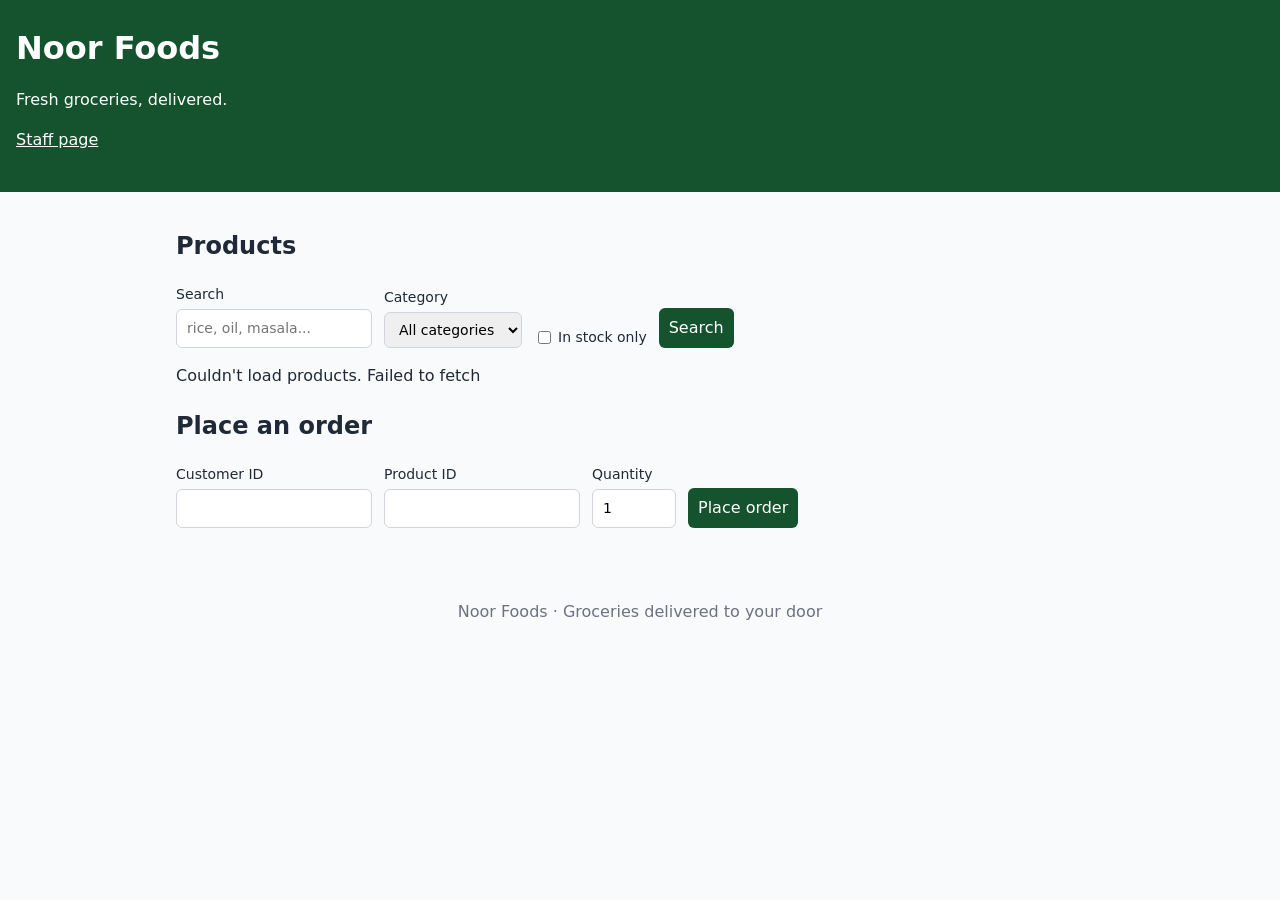
<file: week-05/final/noor-foods-web/index.html>
<!doctype html>
<html lang="en">
  <head>
    <meta charset="utf-8">
    <meta name="viewport" content="width=device-width, initial-scale=1">
    <title>Noor Foods</title>
    <link rel="stylesheet" href="styles.css">
    <script src="app.js" defer></script>
  </head>
  <body>
    <header>
      <h1>Noor Foods</h1>
      <p>Fresh groceries, delivered.</p>
      <p><a href="staff.html" style="color: white">Staff page</a></p>
    </header>

    <main>
      <h2>Products</h2>

      <form id="search-form" class="toolbar">
        <label>
          Search
          <input type="search" name="search" placeholder="rice, oil, masala...">
        </label>
        <label>
          Category
          <select name="category_id">
            <option value="">All categories</option>
          </select>
        </label>
        <label class="checkbox">
          <input type="checkbox" name="in_stock" value="true">
          In stock only
        </label>
        <button type="submit">Search</button>
      </form>

      <p id="message"></p>
      <ul id="product-list"></ul>

      <section>
        <h2>Place an order</h2>
        <form id="order-form" class="toolbar">
          <label>
            Customer ID
            <input type="number" name="customer_id" min="1" required>
          </label>
          <label>
            Product ID
            <input type="number" name="product_id" min="1" required>
          </label>
          <label>
            Quantity
            <input type="number" name="quantity" min="1" max="50" value="1" required>
          </label>
          <button type="submit">Place order</button>
        </form>
        <p id="order-message"></p>
      </section>
    </main>

    <footer>
      <p>Noor Foods · Groceries delivered to your door</p>
    </footer>
  </body>
</html>
</file>
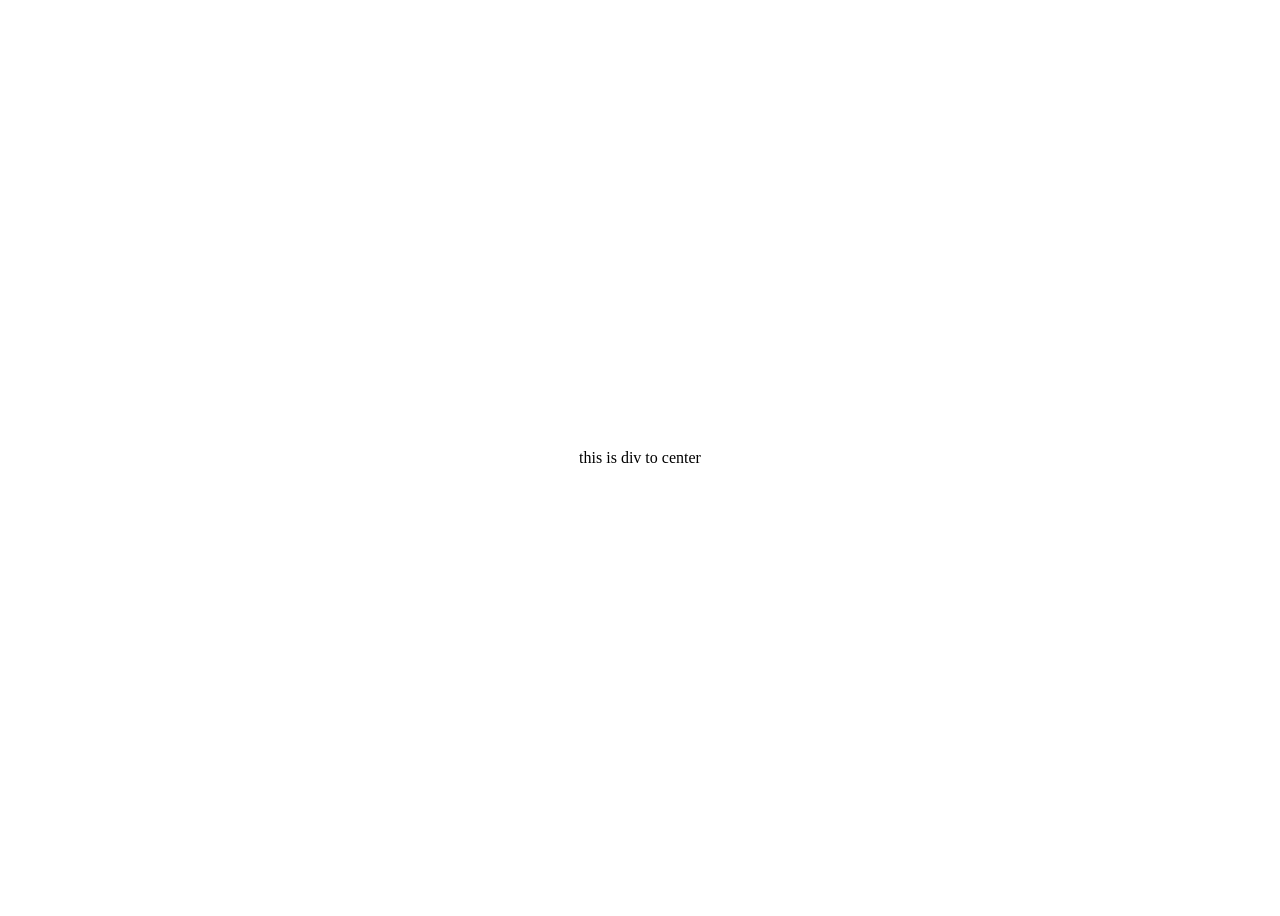
<file: week-05/in-class/testfile.html>
<!doctype html>
<html lang="en">

<head>
    <meta charset="utf-8">
    <meta name="viewport" content="width=device-width, initial-scale=1">
    <title>Noor Foods</title>
    <link rel="stylesheet" href="styles.css">
</head>

<body>



    <div class="test-1">
        this is div to center
    </div>



</body>

</html>
</file>
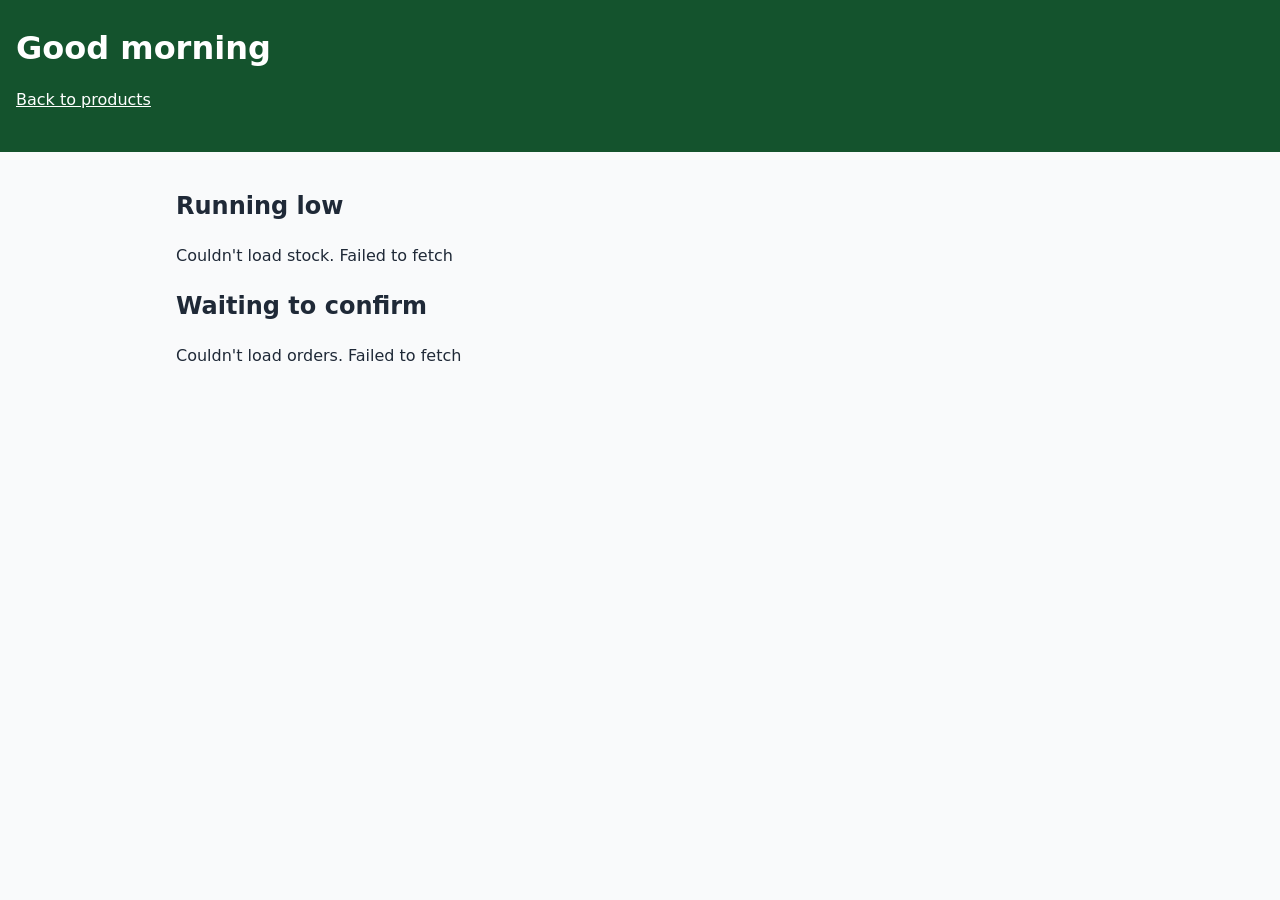
<file: week-05/final/noor-foods-web/staff.html>
<!doctype html>
<html lang="en">
  <head>
    <meta charset="utf-8">
    <meta name="viewport" content="width=device-width, initial-scale=1">
    <title>Noor Foods staff</title>
    <link rel="stylesheet" href="styles.css">
    <script src="staff.js" defer></script>
  </head>
  <body>
    <header>
      <h1>Good morning</h1>
      <p><a href="index.html" style="color: white">Back to products</a></p>
    </header>
    <main>
      <h2>Running low</h2>
      <p id="stock-message"></p>
      <ul id="low-stock" class="simple-list"></ul>

      <h2>Waiting to confirm</h2>
      <p id="orders-message"></p>
      <ul id="pending-orders" class="simple-list"></ul>
    </main>
  </body>
</html>
</file>
<file: week-05/final/noor-foods-web/styles.css>
* {
  box-sizing: border-box;
}

body {
  margin: 0;
  font-family: system-ui, sans-serif;
  color: #1f2937;
  background: #f9fafb;
  line-height: 1.5;
}

header {
  background: #14532d;
  color: white;
  padding: 24px 16px;
}

header h1 {
  margin: 0;
}

main {
  max-width: 960px;
  margin: 0 auto;
  padding: 16px;
}

#product-list {
  list-style: none;
  padding: 0;
}

.product-card {
  background: white;
  border: 1px solid #e5e7eb;
  border-radius: 8px;
  padding: 16px;
  margin-bottom: 16px;
}

.product-card h3 {
  margin: 0 0 8px;
  font-size: 18px;
}

.price {
  font-weight: bold;
  font-size: 20px;
  margin: 0;
}

.stock {
  color: #6b7280;
  margin: 4px 0 0;
}

footer {
  text-align: center;
  color: #6b7280;
  padding: 24px 16px;
}

.low {
  color: #b91c1c;
  font-weight: bold;
}

.toolbar {
  display: flex;
  flex-wrap: wrap;
  gap: 12px;
  align-items: end;
  margin-bottom: 16px;
}

label {
  display: flex;
  flex-direction: column;
  gap: 4px;
  font-size: 14px;
}

label.checkbox {
  flex-direction: row;
  align-items: center;
}

input,
select,
button {
  font: inherit;
  padding: 8px 10px;
  border: 1px solid #d1d5db;
  border-radius: 6px;
}

button {
  background: #14532d;
  color: white;
  border: none;
  cursor: pointer;
}

.simple-list {
  list-style: none;
  padding: 0;
}

.simple-list li {
  background: white;
  border: 1px solid #e5e7eb;
  border-radius: 8px;
  padding: 12px 16px;
  margin-bottom: 8px;
  display: flex;
  justify-content: space-between;
  align-items: center;
  gap: 12px;
}
</file>
<file: week-05/in-class/styles.css>
.test-1 {
    display: flex;
    justify-content: center;
    align-items: center;
    height: 100vh;
}
</file>
